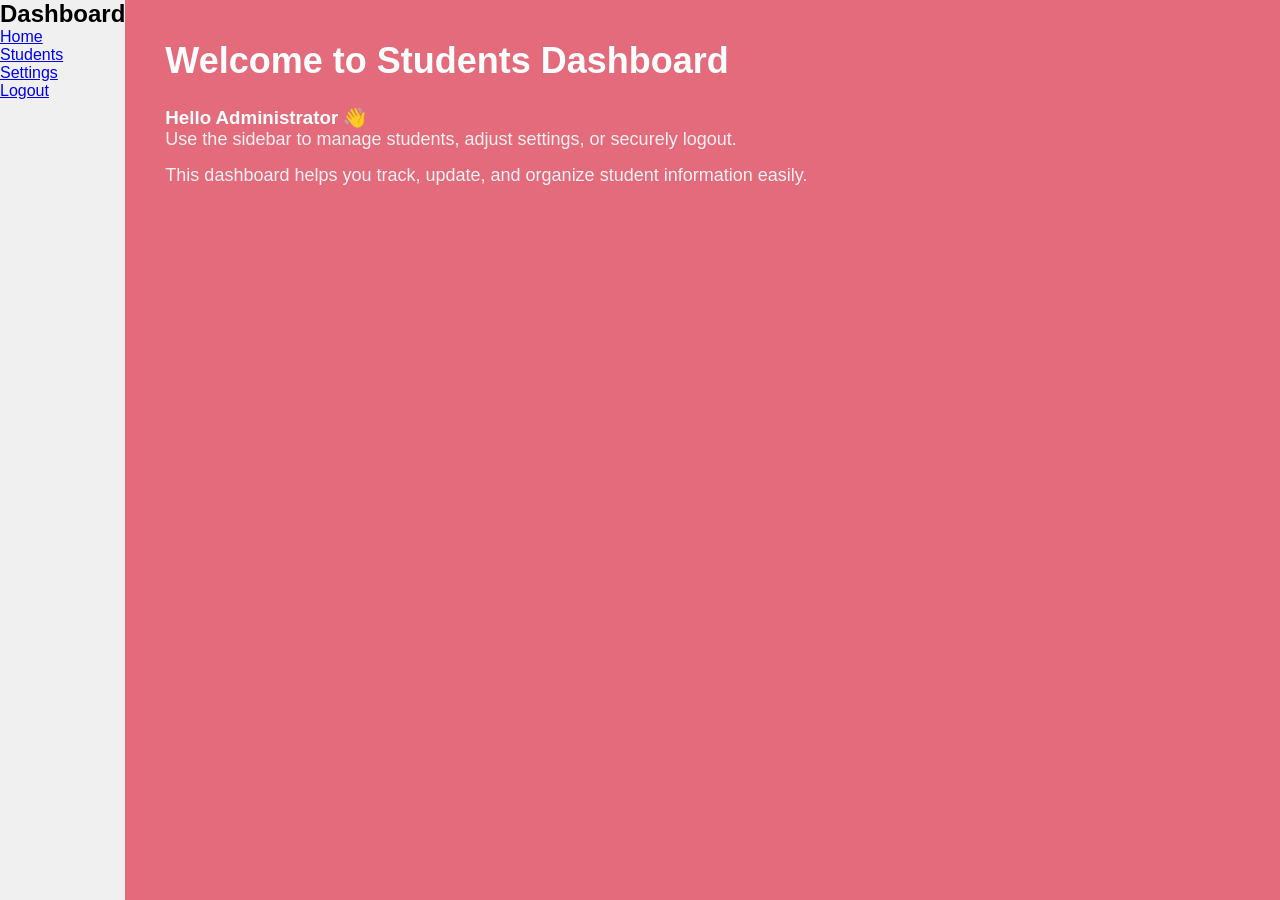
<file: index.html>
<!DOCTYPE html>
<html>

<head>
  <meta charset="UTF-8">
  <meta name="viewport" content="width=device-width, initial-scale=1">
  <title>Design layout</title>
  <link rel="stylesheet" href="style.css">
  <style>
/**  body{
    margin: 0;
  }
  .wrapper{
    display: flex;
    background:  rgba(239, 239, 239, 0) ;
    width: 100%;
    max-width: 1200px;
    padding: 20px;
    margin: auto;
  }
  nav{
    width: 256px;
    background: #333;
    color: white;
    padding: 20px;
    height: 500px;
    box-sizing: border-box;
  }
  ul{
    list-style: none;
    padding: 0;
    margin: 0;
  }
  li{
    margin: 10px 0;
  }
  a{
    color: white;
    text-decoration: none;
    display: flex;
    justify-content: flex-start;
    align-items: center;
    padding-left:   20px;
    
    gap: 12px;
    padding: 15px 20px;
  }
  main{
    flex:1;
    padding: 20px;
    color: #000;

  }
  h1{
    background: #333;
    color: white;
    text-align: center;
    padding: 8px;
    border-radius: 10px;
  }
  h3{
    text-align: center;
    font-weight: bold;
    
  }
  .main1{
    padding: 20px;
    background: white;
    box-shadow: 0 4px 8px #ddd;
    border: 1px solid #ddd;
    border-radius: 10px;
  } *#/
  </style>
</head>

<body>
  <div class="wrapper">
    <nav>
      <h2>Dashboard</h2>
      <ul>
        <li><a href="index.html.html">Home</a></li>
        <li><a href="students.html">Students</a></li>
        <li><a href="settings.html">Settings</a></li>
        <li><a href="logout.html">Logout</a></li>
      </ul>
    </nav>
    <main>
      <h1>Welcome to Students Dashboard</h1>
      <div class="main1">
      <h3>Hello Administrator 👋</h3>
      <p>Use the sidebar to manage students, adjust settings, or securely logout.</p>
      <p>This dashboard helps you track, update, and organize student information easily.</p>
      </div>
    </main>
  </div>
</body>

</html>
</file>
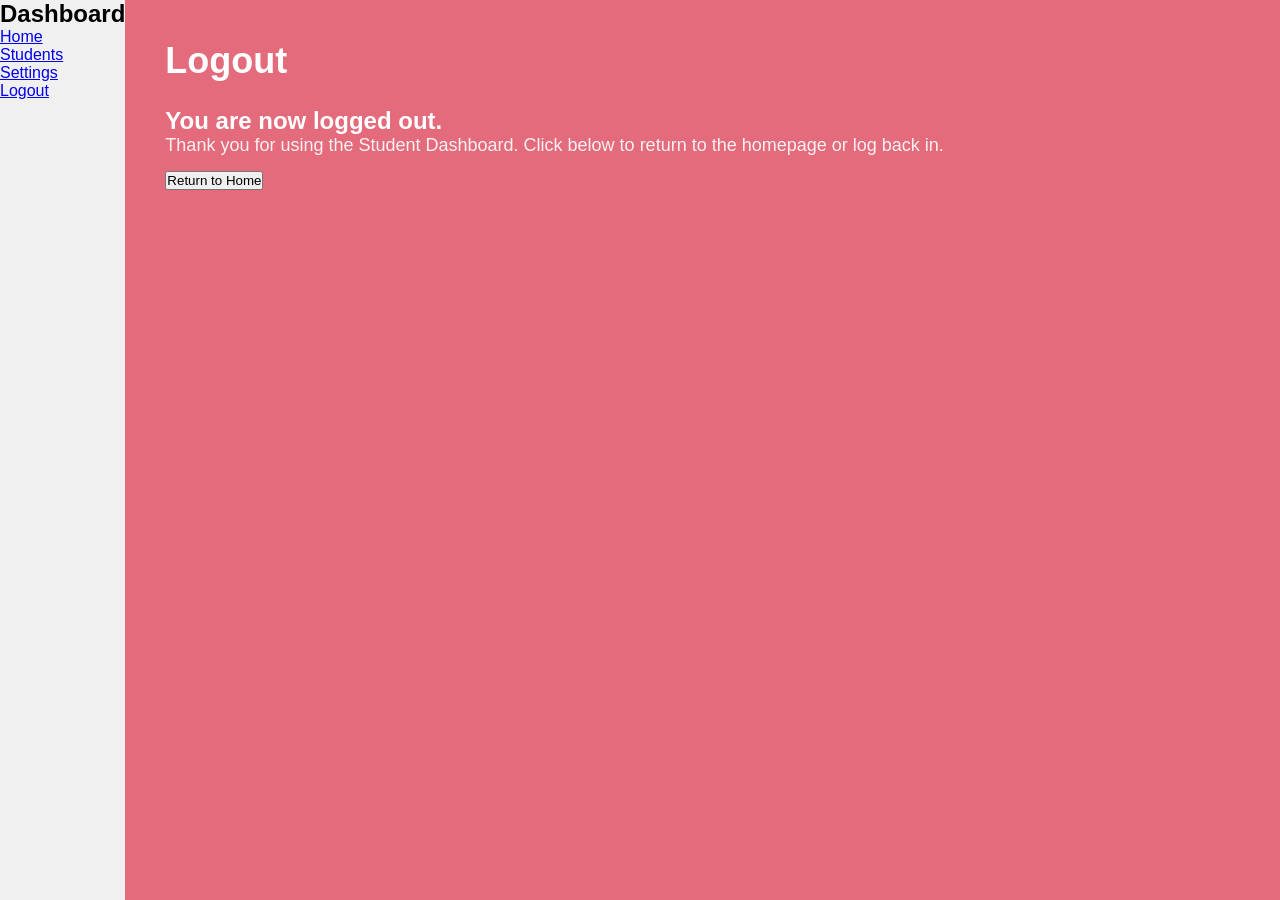
<file: logout.html>
<!DOCTYPE html>
<html>

<head>
  <meta charset="UTF-8">
  <meta name="viewport" content="width=device-width, initial-scale=1">
  <title>Design layout</title>
  <link rel="stylesheet" href="style.css">
  <style>
 /** .wrapper{
    display: flex;
    background:  rgba(187, 6, 6, 0) ;
    width: 100%;
    max-width: 1200px;
    padding: 20px;
    margin: auto;
  }
  nav{
    width: 256px;
    height: 500px;
    background: #333;
    color: white;
    padding: 20px;
    box-sizing: border-box;
  }
  ul{
    list-style: none;
    padding: 0;
    margin: 0;
  }
  li{
    margin: 10px 0;
  }
  a{
    color: white;
    text-decoration: none;
    display: flex;
    justify-content: flex-start;
    align-items: center;
    padding-left:   20px;
    
    gap: 12px;
    padding: 15px 20px;
  }
  main{
    flex:1;
    padding: 20px;
    color: #000;

  }
  h1{
    background: #333;
    color: white;
    text-align: center;
    padding: 8px;
    border-radius: 10px;
  }
  .main4{
    background: #f0ffff;
    padding: 20px;
    text-align: center ;
    box-shadow: 0 4px 8px #ddd;
    border: 1px #ddd solid;
    border-radius: 10px;
  }
  .inf{
    text-align: center;
    color: red;
  }
  .btn-end{
   background: #1d2; 
   padding: 10px;
   margin-top: 15px;
   font-weight: bold;
   border: none;
   border-radius: 15px;
  } **/
  </style>
</head>

<body>
  <div class="wrapper">
    <nav>
      <h2>Dashboard</h2>
      <ul>
        <li><a href="index.html">Home</a></li>
        <li><a href="students.html">Students</a></li>
        <li><a href="settings.html">Settings</a></li>
        <li><a href="logout.html">Logout</a></li>
      </ul>
    </nav>
    <main>
      <h1>Logout</h1>
      <div class="main4">
      <h2 class="inf">You are now logged out.</h2>
      <p>Thank you for using the Student Dashboard. Click below to return to the homepage or log back in.</p>
      <button onclick="location.href='home.html'" class="btn-end"> Return to Home</button>
      </div>
    </main>
  </div>
</body>

</html>
</file>
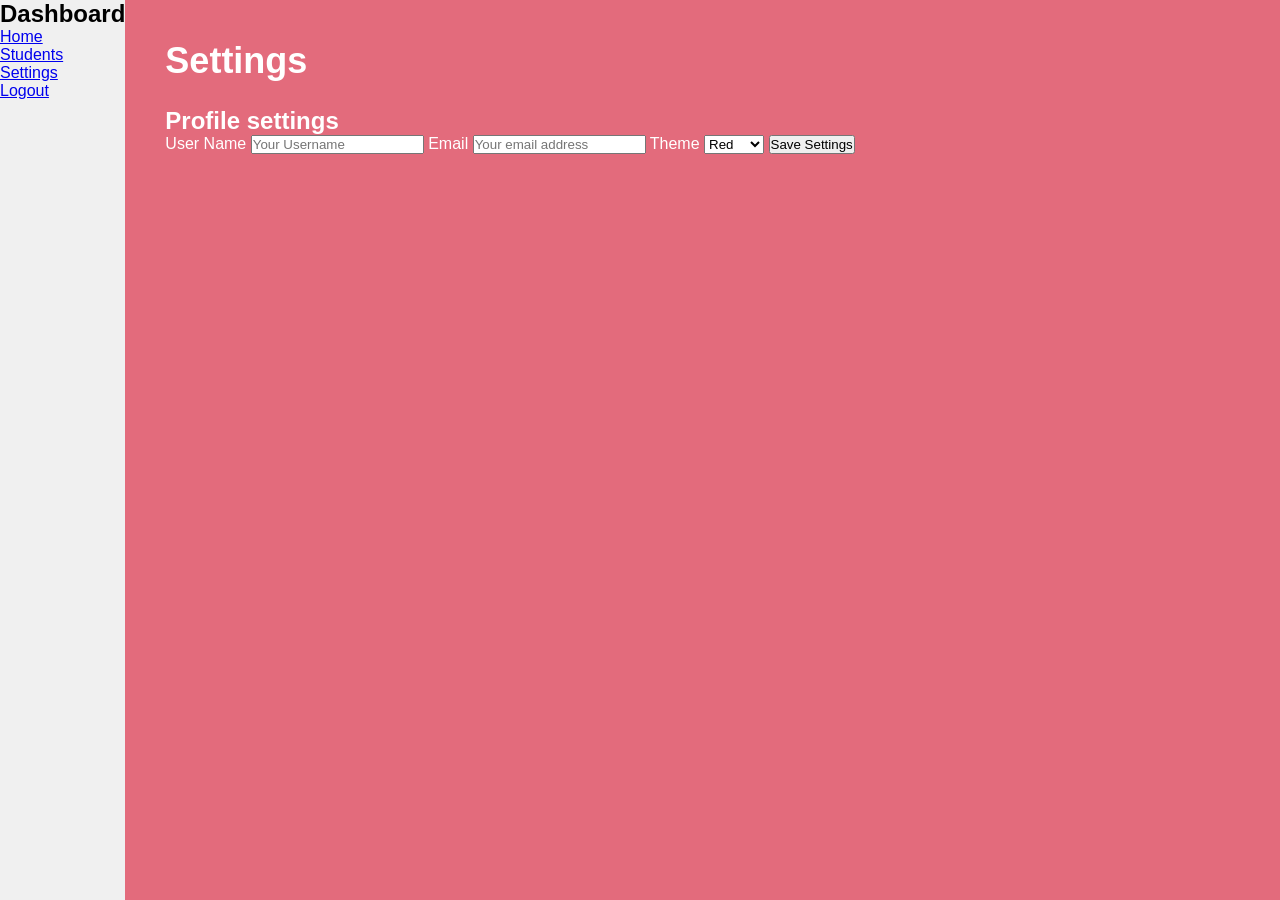
<file: settings.html>
<!DOCTYPE html>
<html>

<head>
  <meta charset="UTF-8">
  <meta name="viewport" content="width=device-width, initial-scale=1">
  <title>Design layout</title>
  <link rel="stylesheet" href="style.css">
 <style>
 /**
  .wrapper{
    display: flex;
    background:  rgba(122, 255, 200, 0) ;
    width: 100%;
    max-width: 1200px;
    padding: 20px;
    margin: auto;
  }
  nav{
    width: 256px;
    height: 500px;
    background: #333;
    color: white;
    padding: 20px;
    box-sizing: border-box;
  }
  ul{
    list-style: none;
    padding: 0;
    margin: 0;
  }
  li{
    margin: 10px 0;
  }
  a{
    color: white;
    text-decoration: none;
    display: flex;
    justify-content: flex-start;
    align-items: center;
    padding-left:   20px;
    
    gap: 12px;
    padding: 15px 20px;
  }
  main{
    flex:1;
    padding: 20px;
    color: #000;

  }
  h1{
    background: #333;
    color: white;
    text-align: center;
    padding: 8px;
    border-radius: 10px;
  }
  form{
    width: 100%;
    background: #f0ffff;
    max-width: 500px
    padding: 20px;
    border: 1px solid #ddd;
    border-radius: 10px;
    box-shadow: 0 4px 8px #ddd;
  }
  label{
    display: block;
    margin-top: 10px;
    font-weight: bold;
  }
  input[type="text"],
  input[type="email"],
  select{
   width: 100%;
   padding: 10px;
  margin-top: 5px;
  border-radius: 5px;
  box-sizing: border-box;
  border: 1px solid #ddd;
        }
        option:hover{
          background: #1d2;
        }
        #sbmt{
          background: #1ed;
          border-radius: 12px;
          margin-top: 15px;
          font-weight: bold;
          padding: 8px;
          width: 100px;
          border: none;
        } **/
  </style> 
</head>

<body>
  <div class="wrapper">
    <nav>
      <h2>Dashboard</h2>
      <ul>
        <li><a href="index.html">Home</a></li>
        <li><a href="students.html">Students</a></li>
        <li><a href="settings.html">Settings</a></li>
        <li><a href="logout.html">Logout</a></li>
      </ul>
    </nav>
    <main>
      <h1>Settings</h1>
      <form>
      <h2>Profile settings</h2>  
      <label for="">User Name</label>
      <input type="text" name="" id="" placeholder="Your Username">
      <label for="">Email</label>
      <input type="email" name="" id="" placeholder="Your email address">
      <label for="">Theme</label>
      <select name="" id="">
       <option value="">Red</option> 
       <option value="">Blue</option>
       <option value="">Green</option>
       <option value="">Black</option>
      </select>
      <button type="submit" id="sbmt">Save Settings</button>
      </form>
    </main>
  </div>
</body>

    </html>
</file>
<file: style.css>
* {
    margin: 0;
    padding: 0;
    box-sizing: border-box;
    font-family: sans-serif;
}

body {
    display: flex;
    flex-direction: column;
    min-height: 100vh;
    background-color: #f0f0f0;
}

header {
    background-color: #a3d95d;
    color: #333333;
    text-align: center;
    padding: 20px;
    font-size: 24px;
}

.wrapper {
    display: flex;
    flex: 1;
}

.nav {
    background-color: #e67e43;
    width: 180px;
    padding: 30px 20px;
    display: flex;
    flex-direction: column;
    gap: 20px;
}

.nav a {
    color: #4a6fa5;
    text-decoration: none;
    font-size: 22px;
    font-weight: 500;
    transition: color 0.3s ease;
}

.nav a:hover {
    color: rgb(51, 215, 9);
    background-color: white;
    padding: 5px;
    border-radius: 10px;
}

main {
    background-color: #e36b7c;
    color: white;
    flex: 1;
    padding: 40px;
}

main h1 {
    font-size: 36px;
    margin-bottom: 25px;
    font-weight: bold;
}

main p {
    font-size: 18px;
    margin-bottom: 15px;
    opacity: 0.9;
}

footer {
    background-color: #f5e505;
    color: #333333;
    text-align: center;
    padding: 20px;
    font-size: 16px;
}

.bottom-bar {
    background-color: #d97d38;
    height: 60px;
    width: 100%;
    }
</file>
